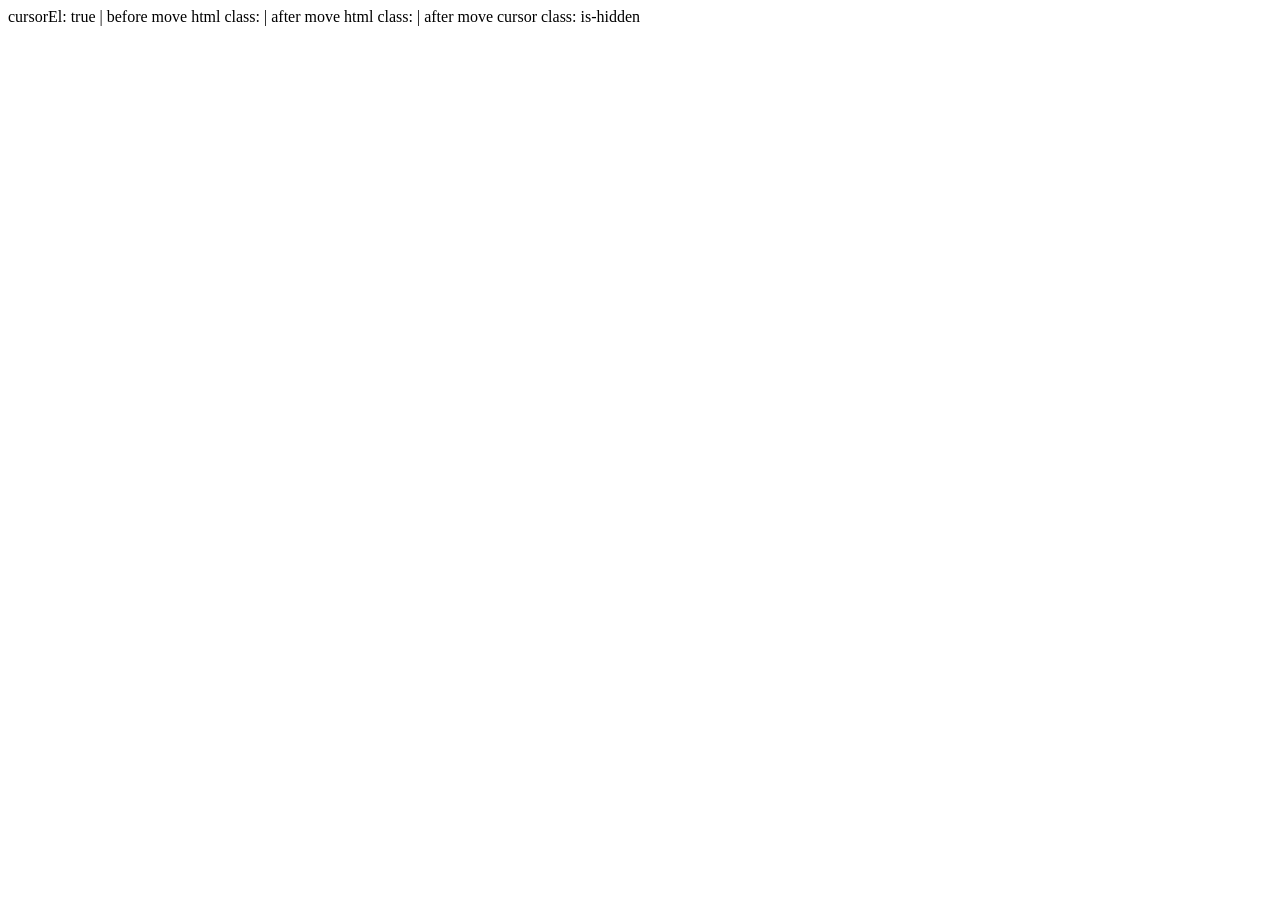
<file: scratch/debug_runner.html>
<!DOCTYPE html>
<html>
<head>
<base href="http://localhost:5500/">
<link rel="stylesheet" href="assets/css/style.css">
</head>
<body>
<div id="game-cursor" class="is-hidden">
  <div class="cursor-ring"></div>
  <div class="cursor-dot"></div>
  <div class="cursor-arm cursor-top"></div>
  <div class="cursor-arm cursor-bottom"></div>
  <div class="cursor-arm cursor-left"></div>
  <div class="cursor-arm cursor-right"></div>
  <div class="cursor-label"></div>
</div>
<script src="assets/js/main.js"></script>
<script>
window.addEventListener('load', () => {
  const log = [];
  log.push('cursorEl: ' + !!document.getElementById('game-cursor'));
  log.push('before move html class: ' + document.documentElement.className);
  
  window.dispatchEvent(new MouseEvent('mousemove', { clientX: 200, clientY: 300, bubbles: true }));
  log.push('after move html class: ' + document.documentElement.className);
  log.push('after move cursor class: ' + document.getElementById('game-cursor').className);

  const out = document.createElement('div');
  out.id = 'debug-log';
  out.textContent = log.join(' | ');
  document.body.appendChild(out);
});
</script>
</body>
</html>
</file>
